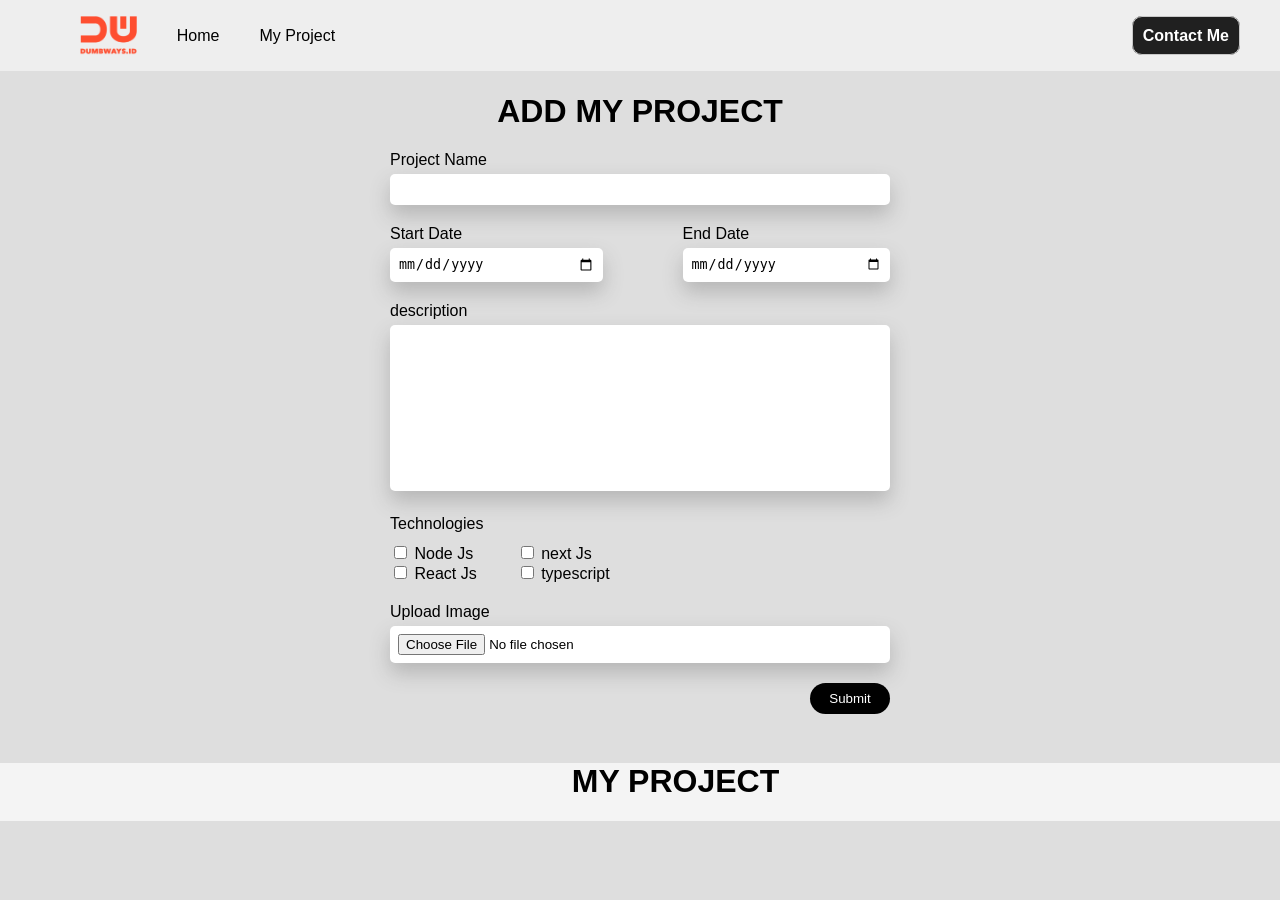
<file: index.html>
<!DOCTYPE html>
<html lang="en">
<head>
    <meta charset="UTF-8">
    <meta name="viewport" content="width=device-width, initial-scale=1.0">
    <link rel="stylesheet" href="./assets/css/style.css">
    <script src="./assets/js/custom.js"></script>
    <title>Send Email</title>
</head>
<body>
    <nav>
        <div class="nav-left">
            <ul>
                <img src="./assets/image/db.png">
                <ol><a href="./index.html">Home</a></ol>
                <ol><a href="#">My Project</a></ol>
            </ul>
        </div>
        <div class="nav-right">
            <a href="./contact.html">Contact Me</a>
        </div>
    </nav>
    <div class="content">
        <h1>ADD MY PROJECT</h1>
        <div class="name">
            <label for="name">Project Name</label>
            <input type="text" id="name">
        </div>
        <div class="date">
            <div class="start_date">
                <label for="start_date">Start Date</label>
                <input type="date" id="start">
            </div>
            <div class="end_date">
                <label for="end_date">End Date</label>
                <input type="date" id="end">
            </div>
        </div>
        <div class="description">
            <label for="description">description</label>
            <textarea name="description" id="description" cols="30" rows="10"></textarea>
        </div>
        <div class="technologies">
            <label for="technologies">Technologies</label>
            <div class="tech">
                <div class="tech-kiri">
                    <div class="node_js">
                        <input type="checkbox" name="node" id="node" value="Node Js">
                        <label for="node">Node Js</label>
                    </div>
                    <div class="react_js">
                        <input type="checkbox" name="react" id="react" value="React Js">
                        <label for="node">React Js</label>
                    </div>
                </div>
                <div class="tech-kanan">
                    <div class="next_js">
                        <input type="checkbox" name="next" id="next" value="Next Js">
                        <label for="next">next Js</label>
                    </div>
                    <div class="typescript">
                        <input type="checkbox" name="typescript" id="typescript" value="typescript">
                        <label for="typescript">typescript</label>
                    </div>
                </div>
            </div>
        </div>
        <div class="image">
            <label for="image">Upload Image</label>
            <input type="file" name="image" id="image">
        </div>
        <div class="submit">
            <button onclick="submitHandler()">Submit</button>
        </div>
    </div>
    <div class="bottom-content">
        <div class="head-bottom-content">
            <h1>MY PROJECT</h1>
        </div>
        <div class="body-bottom-content">
            <div class="card-content">
            </div>
        </div>
    </div>
</body>
</html>
</file>
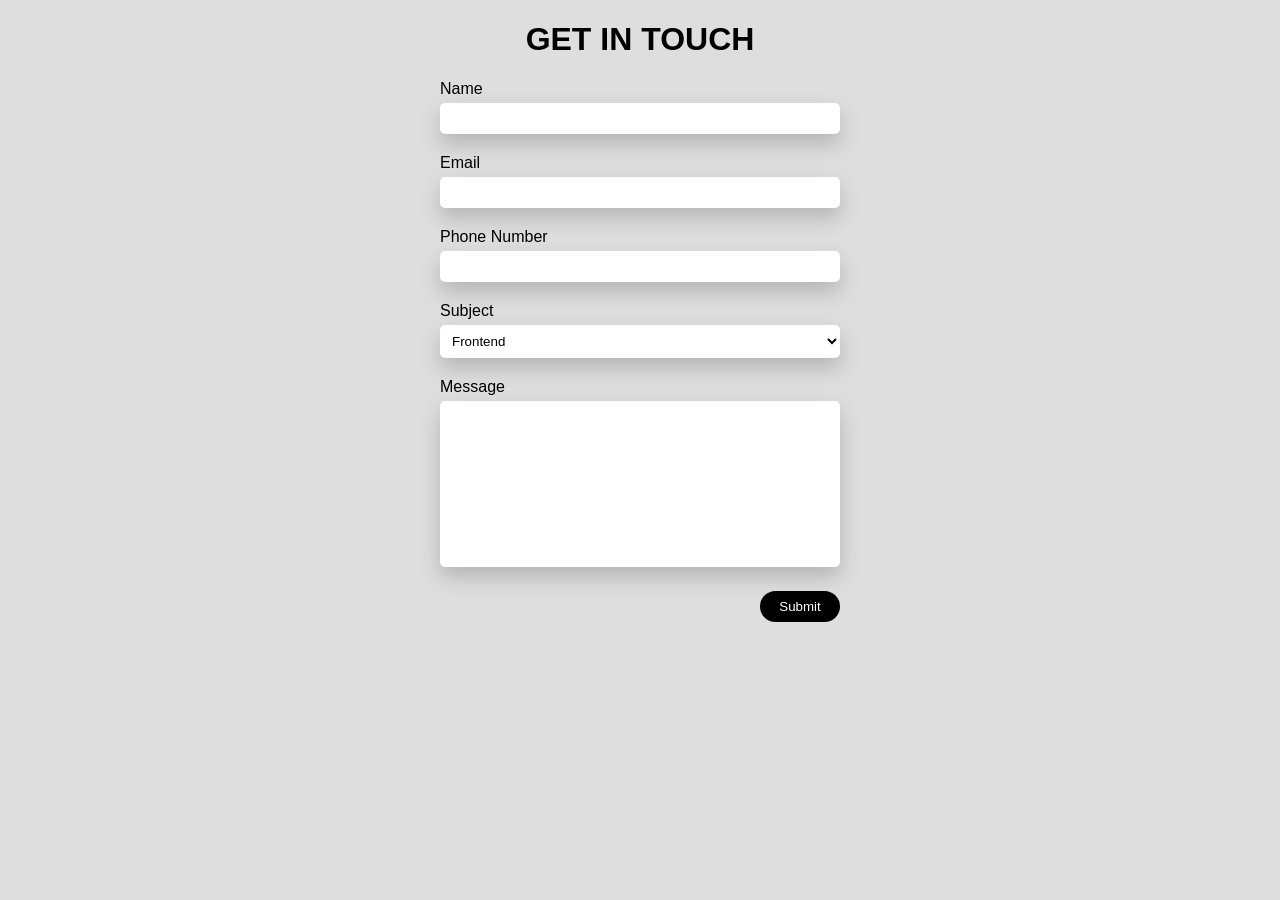
<file: contact.html>
<!DOCTYPE html>
<html lang="en">
<head>
    <meta charset="UTF-8">
    <meta name="viewport" content="width=device-width, initial-scale=1.0">
    <link rel="stylesheet" href="./assets/css/contact.css">
    <script src="./assets/js/contact.js"></script>
    <title>Send Email</title>
</head>
<body>
    <div class="content">
        <h1>GET IN TOUCH</h1>
        <div class="name">
            <label for="name">Name</label>
            <input type="text" id="name">
        </div>
        <div class="email">
            <label for="email">Email</label>
            <input type="email" id="email">
        </div>
        <div class="phone">
            <label for="phone">Phone Number</label>
            <input type="text" id="phone">
        </div>
        <div class="subject">
            <label for="Subject">Subject</label>
            <select name="subject" id="subject">
                <option value="frontend">Frontend</option>
                <option value="backend">Backend</option>
                <option value="fullstack">Fullstack</option>
            </select>
        </div>
        <div class="message">
            <label for="message">Message</label>
            <textarea name="message" id="message" cols="30" rows="10"></textarea>
        </div>
        <div class="submit">
            <button onclick="submitHandler()">Submit</button>
        </div>
    </div>
</body>
</html>
</file>
<file: assets/css/style.css>
*{
    box-sizing: border-box;
}
body{
    background-color: rgb(222, 222, 222);
    margin: 0;
    font-family: "Roboto", sans-serif;

}

.content{
    margin: auto;
    width: 500px;
}

.content h1{
    text-align: center;
}

.name input, .date input{
    width: 100%;
    padding: 8px;
    border-radius: 5px;
    border: none;
    box-shadow: 0 10px 20px rgba(91, 91, 91, 0.3);
    margin-top: 5px;
}

option{
    width: 100%;
}

select{
    width: 100%;
    padding: 8px;
    border-radius: 5px;
    border: none;
    background-color: white;
    margin-top: 5px;
    box-shadow: 0 10px 20px rgba(91, 91, 91, 0.3);
}

textarea {
    width: 100%;
    padding: 8px;
    border-radius: 5px;
    border: none;
    margin-top: 5px;
    resize: none;
    box-shadow: 0 10px 20px rgba(91, 91, 91, 0.3);
}

.name, .description, .email, .phone, .subject, .submit {
    margin-top: 20px;
    width: 100%;
}

.date{
    margin-top: 20px;
    display: flex;
    justify-content: space-between;
}
.tech{
    display: flex;
    margin-top: 10px;
}

.technologies{
    margin-top: 20px;
}

.tech-kanan{
    margin-left: 40px;
}

.technologies input{
    border: none;
    padding:10px;
}

.image{
    margin-top: 20px;
}

.image input{
    width: 100%;
    padding: 8px;
    border-radius: 5px;
    border: none;
    box-shadow: 0 10px 20px rgba(91, 91, 91, 0.3);
    background-color: white;
    margin-top: 5px;
}

.bottom-content{
    background-color: rgb(244, 244, 244);
    margin-top: 100px;
}

.head-bottom-content{
    width: 500px;
    margin: 0 425.500px 0 425.500px;
    text-align: center;
}

.head-card img{
    width: 220px;
    height: 200px;
    align-content: center;
    display: block;
    border-radius: 5px;
}


.icon{
    display: flex;
}

.icon img{
    width: 20px;
    margin-right: 10px;
}

.head-card{
    width: 220px;
    margin: 14px;
}

.card{
    background-color: white;
    width: 250px;
    display: flex;
    flex-direction: column;
    box-shadow: 0 10px 20px rgba(91, 91, 91, 0.3);
    border-radius: 5px;
    margin: 10px;
}

.card-content{
    width: 1100px;
    display: flex;
    flex-wrap: wrap;
    justify-content: flex-start;
    margin: auto;
}

.card p{
    color: grey;
    margin-top: -20px;
    font-size: small;
}

.card-body{
    margin-top: -38px;
    padding: 20px;
    word-wrap: break-word;
}

.card-body h5{
    /* text-align: justify; */
}

.content button{
    padding: 8px;
    border: none;
    background-color: black;
    color: white;
    border-radius: 50px;
    width: 80px;
    float: right;
    cursor: pointer;
}

.card button{
    margin-top: 20px;
    padding: 8px;
    border: none;
    background-color: black;
    color: white;
    border-radius: 10px;
    width: 48%;
    cursor: pointer;
}


a {
    text-decoration: none;
    color: black;
}

nav {
    display: flex;
    align-items: center;
    justify-content: space-between;
    background-color: #eeeeee;
    padding: 0 40px;
    margin-bottom: 10px;
}

nav .nav-left ul {
    display: flex;
    align-items: center;
}

nav .nav-right a{
    text-decoration: none;
    margin-top: 10px;
    background-color: rgb(32, 32, 32);
    border-radius: 10px;
    border: 1px solid rgb(200, 200, 200);
    color: white;
    cursor: pointer;
    padding: 10px;
    font-weight: bold;
}

nav .nav-left a{
    text-decoration: none;
    color: black;
}

nav .nav-left ul ol .active{
    color: rgb(77, 255, 0);
}

nav .nav-left ul img{
    width: 8%;
}
</file>
<file: assets/css/contact.css>
*{
    box-sizing: border-box;
}
body{
    background-color: rgb(222, 222, 222);
    margin: 0;
    font-family: "Roboto", sans-serif;

}

.content{
    margin: auto;
    width: 400px;
}

.content h1{
    text-align: center;
}

input{
    width: 100%;
    padding: 8px;
    border-radius: 5px;
    border: none;
    box-shadow: 0 10px 20px rgba(91, 91, 91, 0.3);
    margin-top: 5px;
}

option{
    width: 100%;
}

select{
    width: 100%;
    padding: 8px;
    border-radius: 5px;
    border: none;
    background-color: white;
    margin-top: 5px;
    box-shadow: 0 10px 20px rgba(91, 91, 91, 0.3);
}

textarea {
    width: 100%;
    padding: 8px;
    border-radius: 5px;
    border: none;
    margin-top: 5px;
    resize: none;
    box-shadow: 0 10px 20px rgba(91, 91, 91, 0.3);
}

.name, .message, .email, .phone, .subject, .submit {
    margin-top: 20px;
    width: 100%;
}

button{
    padding: 8px;
    border: none;
    background-color: black;
    color: white;
    border-radius: 50px;
    width: 80px;
    float: right;
    cursor: pointer;
}
</file>
